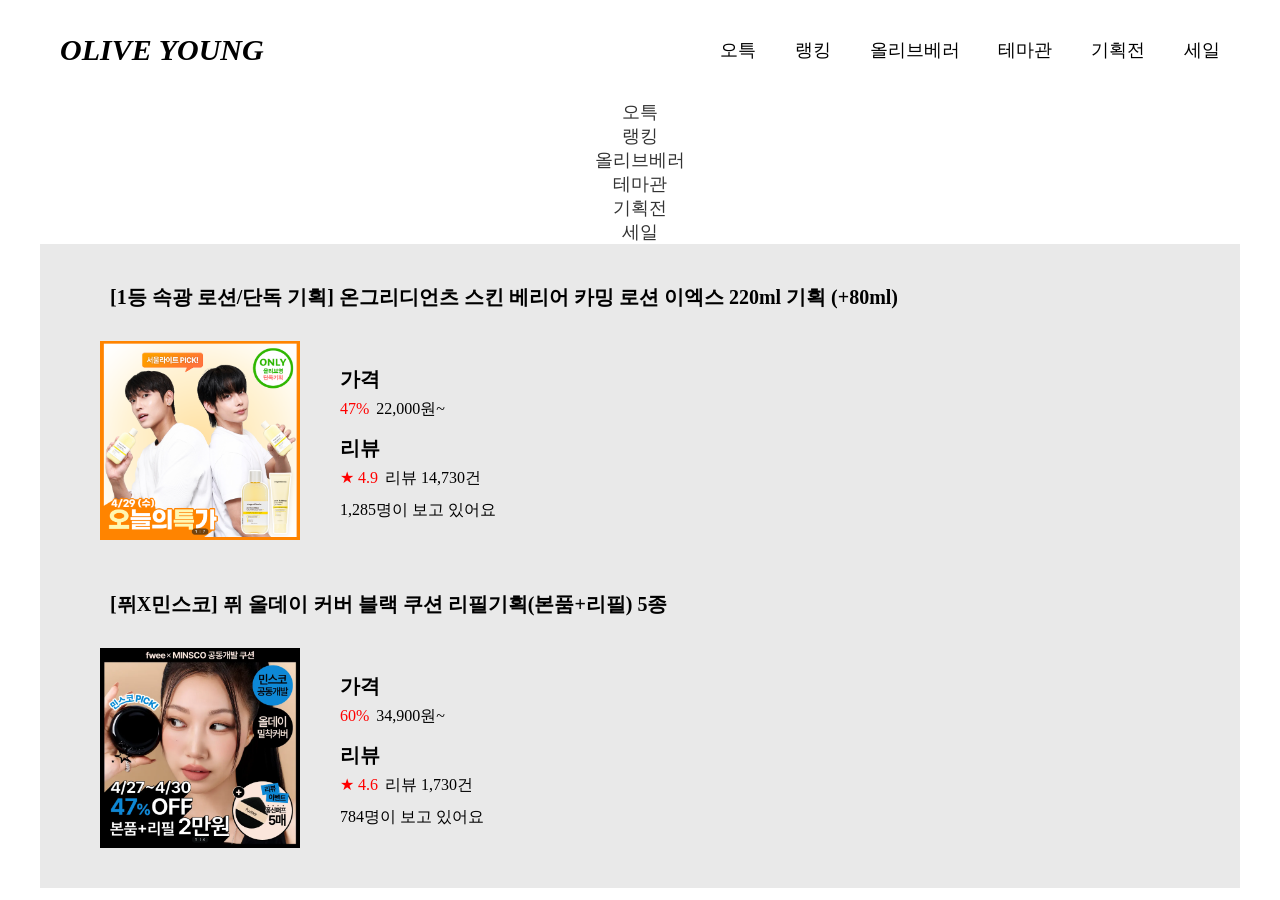
<file: images/index2.html>
<!doctype html>
<html lang="en">
    <head>
        <meta charset="UTF-8" />
        <meta name="viewport" content="width=device-width, initial-scale=1.0" />
        <!-- 파비콘 -->
        <link rel="icon" href="image/oy incon.jfif" />
        <link rel="stylesheet" href="css/home.css" />
        <title>OLIVE YOUNG</title>
        <!-- font -->
        <style>
            @import url("https://fonts.googleapis.com/css2?family=Miranda+Sans:ital,wght@0,400..700;1,400..700&family=Playwrite+DE+SAS:wght@100..400&display=swap");
        </style>
    </head>
    <body>
        <!-- 전체 레이아웃 -->
        <div class="wrap">
            <!-- 상단 -->
            <header class="header">
                <!-- logo -->
                <a href="#" class="logo">OLIVE YOUNG</a>
                <!-- menu -->
                <nav>
                    <ul class="menu">
                        <li><a href="#">오특</a></li>
                        <li><a href="#">랭킹</a></li>
                        <li><a href="#">올리브베러</a></li>
                        <li><a href="#">테마관</a></li>
                        <li><a href="#">기획전</a></li>
                        <li><a href="#">세일</a></li>
                    </ul>
                </nav>
                <!-- nav>ul.menu>li*4>a[href="#"]{메뉴 $} -->
            </header>
            <div class="category">
                <nav>
                    <ul>
                        <li><a href="#">오특</a></li>
                        <li><a href="#">랭킹</a></li>
                        <li><a href="#">올리브베러</a></li>
                        <li><a href="#">테마관</a></li>
                        <li><a href="#">기획전</a></li>
                        <li><a href="#">세일</a></li>
                    </ul>
                </nav>
            </div>
            <!-- 메인 -->
            <main class="contents">
                <!-- 온그리디언츠 로션 -->
                <section>
                    <h2>[1등 속광 로션/단독 기획] 온그리디언츠 스킨 베리어 카밍 로션 이엑스 220ml 기획 (+80ml)</h2>
                    <div class="content-box">
                        <!-- 이미지 영역 -->
                        <div class="content-img">
                            <img src="image/온그리디언츠.png" alt="온그리디언츠" />
                        </div>
                        <!-- 설명 박스 -->
                        <div class="content-text">
                            <!-- 상세설명 -->
                            <div class="content-info">
                                <h4>가격</h4>
                                <p><span class="sale">47% </span> 22,000원~</p>
                                <h4>리뷰</h4>
                                <p></p>
                                <p><span class="sale">★ 4.9</span> 리뷰 14,730건 <br />1,285명이 보고 있어요</p>
                            </div>
                        </div>
                    </div>
                </section>
                <!-- 퓌 쿠션 -->
                <section class="activity">
                    <h2>[퓌X민스코] 퓌 올데이 커버 블랙 쿠션 리필기획(본품+리필) 5종</h2>
                    <div class="content-box">
                        <!-- 이미지 영역 -->
                        <div class="content-img">
                            <img src="image/퓌 올데이 커버 쿠션.png" alt="퓌 쿠션" />
                        </div>
                        <!-- 설명 박스 -->
                        <div class="content-text">
                            <!-- 상세설명 -->
                            <div class="content-info">
                                <h4>가격</h4>
                                <p><span class="sale">60% </span> 34,900원~</p>
                                <h4>리뷰</h4>
                                <p><span class="sale">★ 4.6</span> 리뷰 1,730건 <br />784명이 보고 있어요</p>
                            </div>
                        </div>
                    </div>
                </section>
            </main>
            <!-- 하단 -->
        </div>
    </body>
</html>
</file>
<file: images/css/home.css>
* {
    margin: 0;
    padding: 0;
    box-sizing: border-box;
}
ul,
li {
    list-style: none;
}
a {
    color: #333;
    text-decoration: none;
}
/* 전체레이아웃 */
.wrap {
    width: 1200px;
    background-color: rgb(255, 255, 255);
    margin: auto;
}
/* 상단 */
.header {
    display: flex;
    justify-content: space-between;
    align-items: center;
    padding: 0 20px;
    width: 100%;
    height: 100px;
    /* background-color: rgb(97, 67, 28); */
}
/* 로고 */
.logo {
    color: #000000;
    font-size: 30px;
    /* font-fam--ily: 'Times New Roman', Times, serif; */
    .playwrite-de-sas-<uniquifier >
        font-family: "Playwrite DE SAS", cursive;
        font-optical-sizing: auto;
        font-weight: <weight>;
        font-style: normal;
    font-weight: bold;
    font-style: italic;
}
/* 메뉴 */
.menu {
    width: 500px;
    font-size: 18px;

    display: flex;
    justify-content: space-between;
    align-items: center;
    /* background-color: aquamarine; */
}
.menu > li > a {
    /* font-family: "Playwrite DE SAS", cursive; */
    color: #000000;
}
.menu > li:hover > a {
    color: #666;
    text-decoration: underline;
}
.category{
    width: 500px;
    font-size: 18px;
    text-align: center;
    display: contents;
    justify-content: space-between;
}
/* 메인 */
.contents {
    width: 100%;
    padding: 40px 60px;
    background-color: rgb(233, 233, 233);
}
.contents p {
    line-height: 2;
}
/* 온그리디언츠 영역 */
.content-box {
    margin-top: 30px;
    display: flex;
    align-items: center;
    gap: 40px;
}
section h2 {
    margin-left: 10px;
    font-size: 20px;
}
/* 이미지 영역 */
.content-img {
    width: 200px;
    height: 200px;

    /* border-radius: 30px; */
    overflow: hidden;
    /* background-color: red; */
}
.content-img img {
    width: 100%;
    display: block;
    transition: all 0.3s;
}
.content-img:hover img {
    transform: scale(1.2);
}
/* 설명 박스 */
.content-text {
    width: 550px;
    /* background-color: red; */
}
.content-text h4 {
    margin-top: 10px;
    /* margin-bottom: 5px; */
    font-size: 20px;
}
.content-text h3 {
    margin-top: 15px;
    margin-bottom: 5px;
}
/* activity */
.activity {
    margin-top: 50px;
}
.sale{
    margin-right: 3px;
    color: rgb(255, 0, 0);
}
.card{
    width: calc(100% / 3);
    background-color: aquamarine;
}
/* 하단 */
.container{
    width: 100%;
    padding: 50px 0;
}
.footer{
    display: flex;
    width: 100%;
    padding: 20px;
    background-color: #333;
    color: #fff;
}
.card img, .card video{
    display: block;
    width: 100%;


}
.footer a{
    color: #fff;
}
</file>
